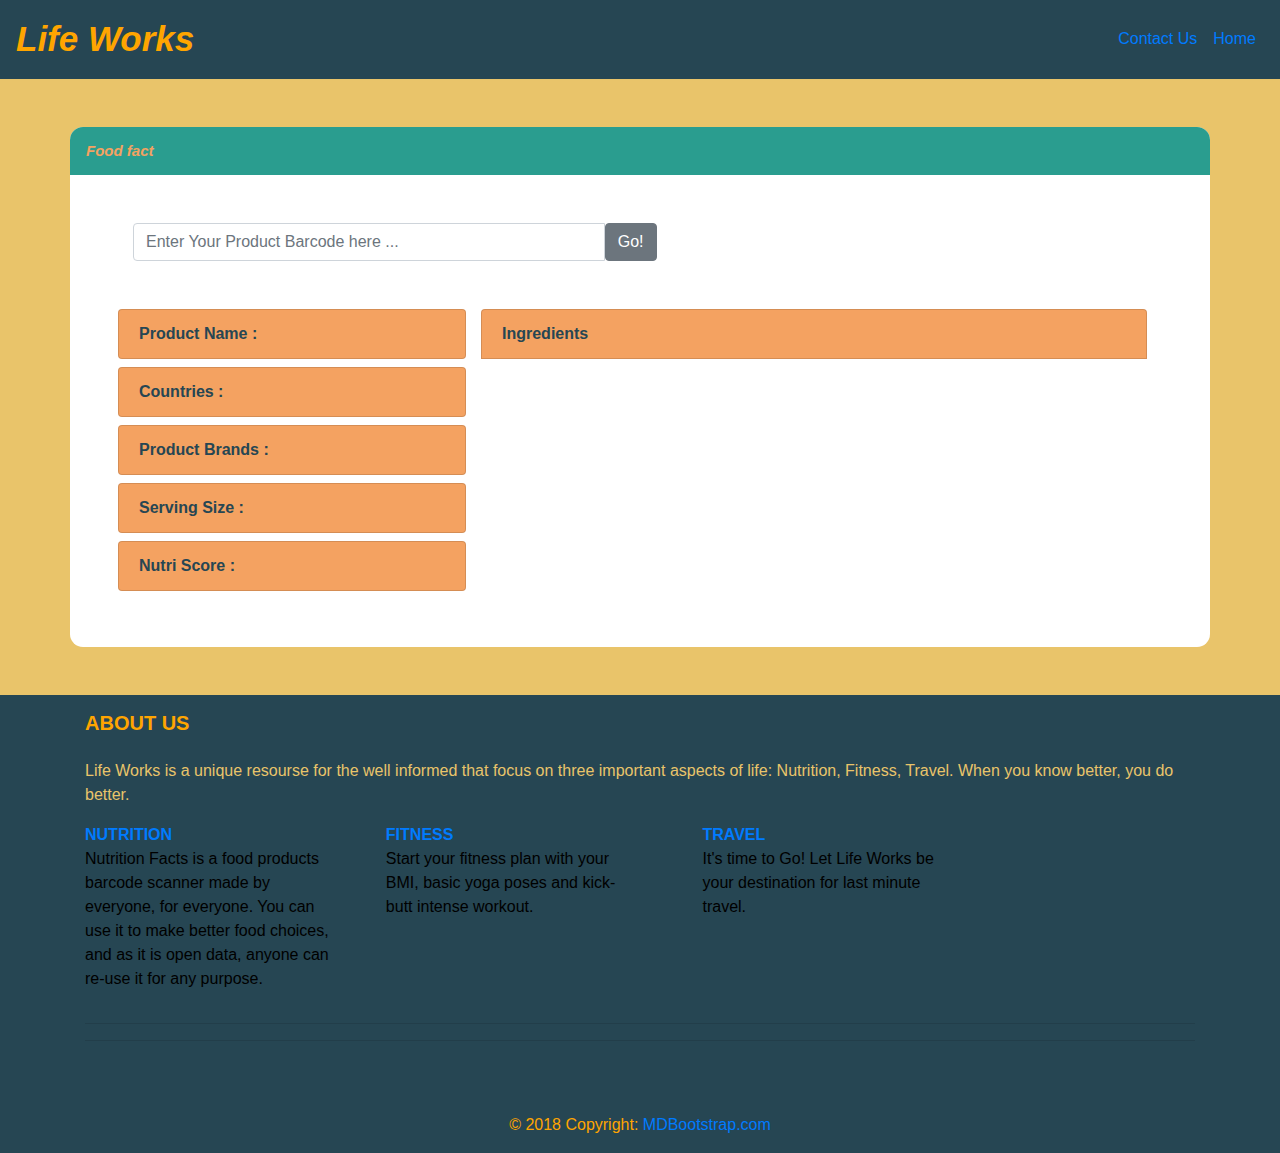
<file: Nutrition.html>
<!DOCTYPE html>
<html lang="en">
<head>
  <meta charset="UTF-8">
  <meta name="viewport" content="width=device-width, initial-scale=1.0">
  <meta http-equiv="X-UA-Compatible" content="ie=edge">
  <title>Document</title>
  <link rel="stylesheet" href="https://maxcdn.bootstrapcdn.com/bootstrap/4.0.0/css/bootstrap.min.css">
  <link rel="stylesheet" href="./assets/css/style.css">
  <script src="https://cdnjs.cloudflare.com/ajax/libs/jquery/3.2.1/jquery.min.js"></script>
</head>
<body id="cardContainer">
    <nav class="navbar sticky-top navbar-fixed-top navbar-expand-lg">
        <a class="navbar-brand">Life Works</a>
        <button class="navbar-toggler" type="button" data-toggle="collapse" data-target="#navbarSupportedContent" aria-controls="navbarSupportedContent" aria-expanded="false" aria-label="Toggle navigation">
          <span class="navbar-toggler-icon"></span>
        </button>
      
        <div class="collapse navbar-collapse my-2 my-lg-0" id="navbarSupportedContent">
          <ul class="navbar-nav ml-auto">
            <li class="nav-item active">
              <a class="nav-link" href="contactUs.html">Contact Us <span class="sr-only">(current)</span></a>
            </li>
            <li class="nav-item">
              <a class="nav-link" href="index.html">Home</a>
            </li>
          </ul>
          <!-- <form class="form-inline my-2 my-lg-0">
            <input class="form-control mr-sm-2" type="text" placeholder="Search" aria-label="Search">
            <button class="btn btn-outline-success my-2 my-sm-0" type="submit">Search</button>
          </form> -->
      </div>
    </nav>



  <div class="container">

    <div class="row my-5">

        <div class = "col-lg-12" id="contactForm">

            <nav id="apiBar" class="navbar navbar-fixed-top navbar-expand-lg">
                <a class="navbar-brand" id=minibar>Food fact  </a>
              
            </nav> 

            <div class="row my-5 ml-5">
              <div class="col-lg-6">
                  <div class="input-group">
                    <input type="text" class="form-control" id="barcodeNum" placeholder="Enter Your Product Barcode here ...">
                    <span class="input-group-btn">
                      <button class="btn btn-secondary" id="barcodeGo" type="button">Go!</button>
                    </span>
                  </div>
              </div>
              <div class="col-lg-6" id="productFinderPlaceholder">
                 
              </div>
            </div>
            <div class="row my-5 ml-5 mr-5">
                
                <div class="col-lg-4">
                    <div class="row">
                      <button type="button" class="list-group-item list-group-item-action buttonStyle" >
                          Product Name : <span class="labelstyle" id="productName"> </span>
                      </button>
                    </div>
                    <div class="row my-2">
                        <button type="button" class="list-group-item list-group-item-action buttonStyle">
                            Countries : <span class="labelstyle" id="productCountry"> </span>
                        </button>
                    </div>
                    <div class="row my-2">
                        <button type="button" class="list-group-item list-group-item-action buttonStyle">
                            Product Brands : <span class="labelstyle" id="productBrands"> </span>
                        </button>
                    </div>
                    <div class="row my-2">
                        <button type="button" class="list-group-item list-group-item-action buttonStyle">
                            Serving Size : <span class="labelstyle" id="productSize"> </span>
                        </button>
                    </div>
                    <div class="row my-2">
                        <button type="button" class="list-group-item list-group-item-action buttonStyle">
                            Nutri Score : <span class="labelstyle" id="productGrade"> </span>
                        </button>
                    </div>
                </div>
                
                <div class="col-lg-8">
                    <button type="button" class="list-group-item list-group-item-action buttonStyle">
                        Ingredients
                    </button>
                    <div class="list-group" id="ingredients"></div>
                </div>
                
            </div>
            

        </div>         

    </div>      

  </div>



  <footer  class="w-100 container-fluid " id="footerBody">
          
      <!--Footer Links-->
    <div class="container text-center text-md-left">
        <div class="row">

            <!--First column-->
            <div class="col-md-12">
              <h5 class="text-uppercase mb-4 mt-3 font-weight-bold">About Us</h5>
              <p class="aboutheader">Life Works is a unique resourse for the well informed that focus on three important aspects of life: Nutrition, Fitness, Travel. When you know better, you do better.</p>
            </div>
           </div> 
      <div class="row">

        <!--First column-->
        <div class="col-md-3">
          <a href="Nutrition.html" <h5 class="text-uppercase mb-4 mt-3 font-weight-bold">Nutrition</h5></a>
          <p id="footerheader">Nutrition Facts is a food products barcode scanner made by everyone, for everyone.                    
              You can use it to make better food choices, and as it is open data, anyone can re-use it for any purpose.</p>
        </div>
        <!--/.First column-->

        <hr class="clearfix w-100 d-md-none">

        <!--Second column-->
        <div class="col-md-3 mx-auto">
          <a href="Fitness.html" <h5 class="text-uppercase mb-4 mt-3 font-weight-bold">Fitness</h5></a>
          <p id="footerheader">Start your fitness plan with your BMI, basic yoga poses and kick-butt intense workout.</p>
        </div>
        <!--/.Second column-->

        <hr class="clearfix w-100 d-md-none">

        <!--Third column-->
        <div class="col-md-3 mx-auto">
          <a href="Travel.html" <h5 class="text-uppercase mb-4 mt-3 font-weight-bold">Travel</h5></a>
          <p id="footerheader">It's time to Go! Let Life Works be your destination for last minute travel.</p>
        </div>
        <!--/.Third column-->

        <hr class="clearfix w-100 d-md-none">

        <!--Fourth column-->
        <div class="col-md-2 mx-auto">
          <!--<h5 class="text-uppercase mb-4 mt-3 font-weight-bold">Links</h5>
          <ul class="list-unstyled">
            <li>
              <a href="#!">Link 1</a>
            </li>
            <li>
              <a href="#!">Link 2</a>
            </li>
            <li>
              <a href="#!">Link 3</a>
            </li>
            <li>
              <a href="#!">Link 4</a>
            </li>
          </ul>
        </div>
        <!--/.Fourth column-->
      </div>
    </div>
    <!--/.Footer Links-->

    <hr>

    <!--Call to action-->
    <!--<div class="text-center py-3">
      <ul class="list-unstyled list-inline mb-0">
        <li class="list-inline-item">
          <h5 class="mb-1">Register for free</h5>
        </li>
        <li class="list-inline-item">
          <a href="#!" class="btn btn-danger btn-rounded">Sign up!</a>
        </li>
      </ul>
    </div>
    <!-/.Call to action-->

    <hr>

    <!--Social buttons-->
    <div class="text-center">
      <ul class="list-unstyled list-inline">
        <li class="list-inline-item">
          <a class="btn-floating btn-sm btn-fb mx-1">
            <i class="fab fa-facebook-f"> </i>
          </a>
        </li>
        <li class="list-inline-item">
          <a class="btn-floating btn-sm btn-tw mx-1">
            <i class="fab fa-twitter"> </i>
          </a>
        </li>
        <li class="list-inline-item">
          <a class="btn-floating btn-sm btn-gplus mx-1">
            <i class="fab fa-google-plus"> </i>
          </a>
        </li>
        <li class="list-inline-item">
          <a class="btn-floating btn-sm btn-li mx-1">
            <i class="fab fa-linkedin"> </i>

          </a>
        </li>
        <li class="list-inline-item">
          <a class="btn-floating btn-sm btn-dribbble mx-1">
            <i class="fab fa-dribbble"> </i>
          </a>
        </li>
      </ul>
    </div>
    <!--/.Social buttons-->

    <!--Copyright-->
    <div class="footer-copyright py-3 text-center">
      © 2018 Copyright:
      <a href="https://mdbootstrap.com/material-design-for-bootstrap/"> MDBootstrap.com </a>
    </div>
    <!--/.Copyright-->

  </footer>

  <script src="./Nutrition.js"></script>

</body>

</html>
</file>
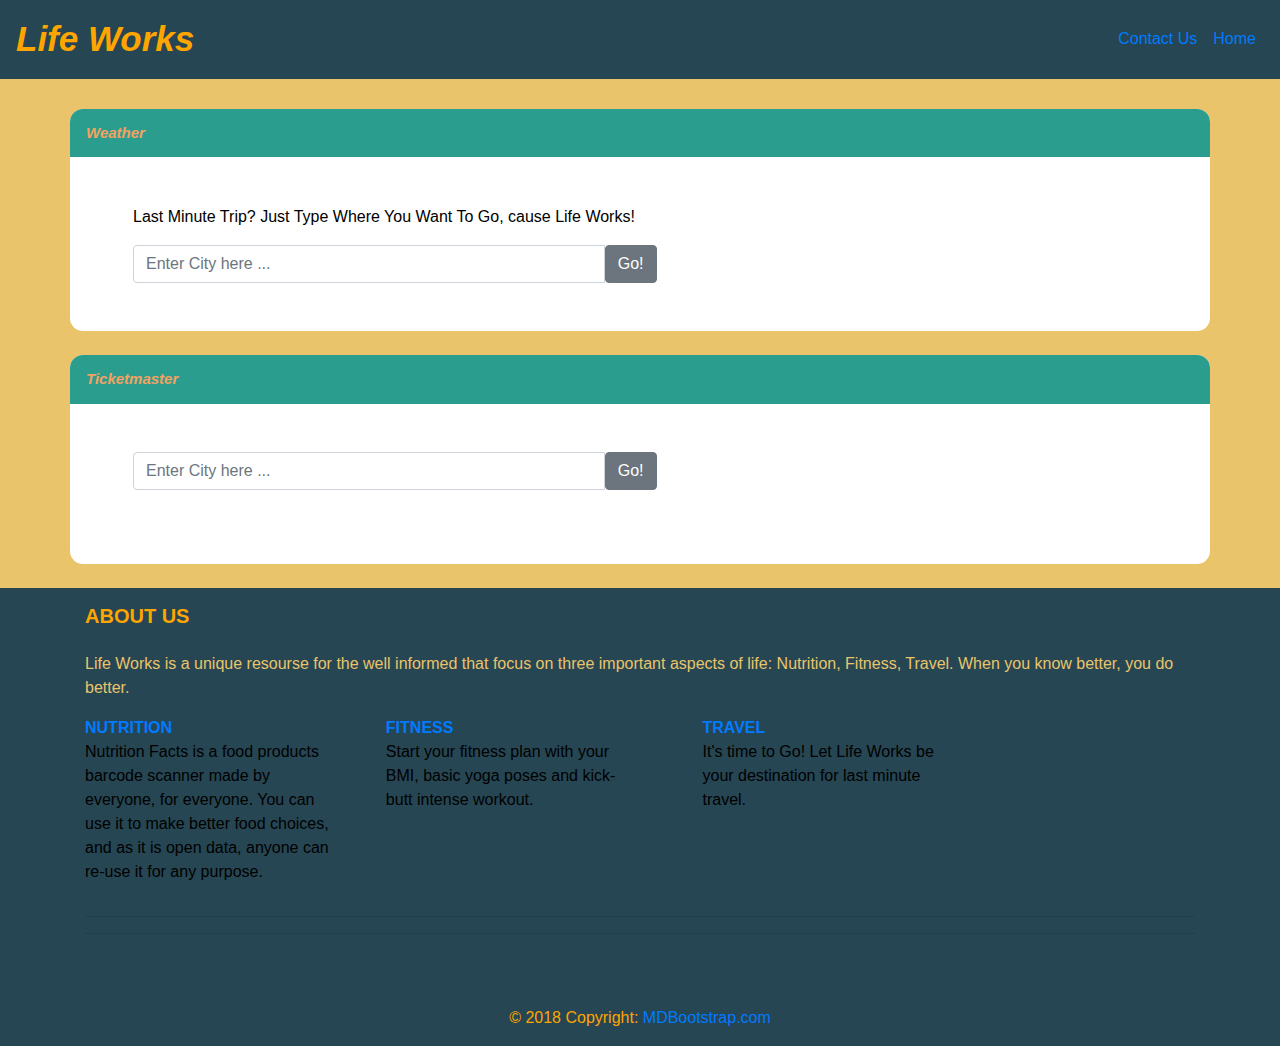
<file: Travel.html>
<!DOCTYPE html>
<html lang="en">
<head>
  <meta charset="UTF-8">
  <meta name="viewport" content="width=device-width, initial-scale=1.0">
  <meta http-equiv="X-UA-Compatible" content="ie=edge">
  <title>Document</title>
  <link rel="stylesheet" href="https://maxcdn.bootstrapcdn.com/bootstrap/4.0.0/css/bootstrap.min.css">
  <link rel="stylesheet" href="./assets/css/style.css">
  <script src="https://cdnjs.cloudflare.com/ajax/libs/jquery/3.2.1/jquery.min.js"></script>
  <script src="https://cdnjs.cloudflare.com/ajax/libs/jquery/3.2.1/jquery.min.js"></script>
</head>
<body id="cardContainer">
    <nav class="navbar sticky-top navbar-fixed-top navbar-expand-lg">
        <a class="navbar-brand">Life Works</a>
        <button class="navbar-toggler" type="button" data-toggle="collapse" data-target="#navbarSupportedContent" aria-controls="navbarSupportedContent" aria-expanded="false" aria-label="Toggle navigation">
          <span class="navbar-toggler-icon"></span>
        </button>
      
        <div class="collapse navbar-collapse my-2 my-lg-0" id="navbarSupportedContent">
          <ul class="navbar-nav ml-auto">
            <li class="nav-item active">
              <a class="nav-link" href="contactUs.html">Contact Us <span class="sr-only">(current)</span></a>
            </li>
            <li class="nav-item">
              <a class="nav-link" href="index.html">Home</a>
            </li>
          </ul>
          <!-- <form class="form-inline my-2 my-lg-0">
            <input class="form-control mr-sm-2" type="text" placeholder="Search" aria-label="Search">
            <button class="btn btn-outline-success my-2 my-sm-0" type="submit">Search</button>
          </form> -->
      </div>
    </nav>

  <div class="container">
    <!-- <div class="row">
      <div class = "col-lg-12">
        <nav id="apiBar" class="navbar navbar-fixed-top navbar-expand-lg">
            <a class="navbar-brand" id=minibar>Weather</a>
          
        </nav> 
        <p id= "weatherP">
          <form id="weatherForm">
            <label for="cityInput">Enter City</label>
            <input type="text" id="cityInput"><br>
            <input id="selectCity" type="submit" value="GO!">
          </form>
        </p>
      </div>    
    </div> -->
    <div class="row">
        <div class = "col-lg-12" id="contactForm">
          <nav id="apiBar" class="navbar navbar-fixed-top navbar-expand-lg">
              <a class="navbar-brand" id=minibar>Weather  </a>
            
          </nav>
          <div class="row my-5 ml-5">
            <div class="col-lg-6">
              <p>Last Minute Trip? Just Type Where You Want To Go, cause Life Works!</p>
                <div class="input-group">
                  <input type="text" id="cityInput" class="form-control" placeholder="Enter City here ...">
                  <span class="input-group-btn">
                    <button class="btn btn-secondary" id="selectCity" type="button">Go!</button>
                  </span>
                </div>
              </div>
          </div>
          <p id="weatherP"></p>
        </div>    
      </div>
    <br>
    <div class="row">
        <div class = "col-lg-12" id="contactForm">
            <nav id="apiBar" class="navbar navbar-fixed-top navbar-expand-lg">
                <a class="navbar-brand" id=minibar>Ticketmaster</a>
               
            </nav> 
            <div class="row my-5 ml-5">
                <div class="col-lg-6">
                    <div class="input-group">
                      <input type="text" id="eventInput" class="form-control" placeholder="Enter City here ...">
                      <span class="input-group-btn">
                        <button class="btn btn-secondary" id="eventCity" type="button">Go!</button>
                      </span>
                    </div>
                  </div>
              </div>
             <div id="formPadding"> 
               <p id="eventP"></p>
              </div>
          </div>    
    </div>
    <!-- <br>
    <div class="row">
        <div class = "col-lg-12">
            <nav id="apiBar" class="navbar navbar-fixed-top navbar-expand-lg">
                <a class="navbar-brand" id=minibar>Flight</a>
               
            </nav> 
            <p>   Your API information goes in here!</p>
          </div>    
    </div> -->
  </div>
  <br>

  <footer class="w-100 container-fluid " id="footerBody">

      <!--Footer Links-->
      <div class="container text-center text-md-left">
          <div class="row">
  
              <!--First column-->
              <div class="col-md-12">
                <h5 class="text-uppercase mb-4 mt-3 font-weight-bold">About Us</h5>
                <p class="aboutheader">Life Works is a unique resourse for the well informed that focus on three important aspects of life: Nutrition, Fitness, Travel. When you know better, you do better.</p>
              </div>
             </div> 
        <div class="row">
  
          <!--First column-->
          <div class="col-md-3">
            <a href="Nutrition.html" <h5 class="text-uppercase mb-4 mt-3 font-weight-bold">Nutrition</h5></a>
            <p id="footerheader">Nutrition Facts is a food products barcode scanner made by everyone, for everyone.                    
                You can use it to make better food choices, and as it is open data, anyone can re-use it for any purpose.</p>
          </div>
          <!--/.First column-->
  
          <hr class="clearfix w-100 d-md-none">
  
          <!--Second column-->
          <div class="col-md-3 mx-auto">
            <a href="Fitness.html" <h5 class="text-uppercase mb-4 mt-3 font-weight-bold">Fitness</h5></a>
            <p id="footerheader">Start your fitness plan with your BMI, basic yoga poses and kick-butt intense workout.</p>
          </div>
          <!--/.Second column-->
  
          <hr class="clearfix w-100 d-md-none">
  
          <!--Third column-->
          <div class="col-md-3 mx-auto">
            <a href="Travel.html" <h5 class="text-uppercase mb-4 mt-3 font-weight-bold">Travel</h5></a>
            <p id="footerheader">It's time to Go! Let Life Works be your destination for last minute travel.</p>
          </div>
          <!--/.Third column-->
  
          <hr class="clearfix w-100 d-md-none">
  
          <!--Fourth column-->
          <div class="col-md-2 mx-auto">
            <!--<h5 class="text-uppercase mb-4 mt-3 font-weight-bold">Links</h5>
            <ul class="list-unstyled">
              <li>
                <a href="#!">Link 1</a>
              </li>
              <li>
                <a href="#!">Link 2</a>
              </li>
              <li>
                <a href="#!">Link 3</a>
              </li>
              <li>
                <a href="#!">Link 4</a>
              </li>
            </ul>
          </div>
          <!--/.Fourth column-->
        </div>
      </div>
      <!--/.Footer Links-->
  
      <hr>
  
      <!--Call to action-->
      <!--<div class="text-center py-3">
        <ul class="list-unstyled list-inline mb-0">
          <li class="list-inline-item">
            <h5 class="mb-1">Register for free</h5>
          </li>
          <li class="list-inline-item">
            <a href="#!" class="btn btn-danger btn-rounded">Sign up!</a>
          </li>
        </ul>
      </div>
      <!-/.Call to action-->
  
      <hr>
  
      <!--Social buttons-->
      <div class="text-center">
        <ul class="list-unstyled list-inline">
          <li class="list-inline-item">
            <a class="btn-floating btn-sm btn-fb mx-1">
              <i class="fab fa-facebook-f"> </i>
            </a>
          </li>
          <li class="list-inline-item">
            <a class="btn-floating btn-sm btn-tw mx-1">
              <i class="fab fa-twitter"> </i>
            </a>
          </li>
          <li class="list-inline-item">
            <a class="btn-floating btn-sm btn-gplus mx-1">
              <i class="fab fa-google-plus"> </i>
            </a>
          </li>
          <li class="list-inline-item">
            <a class="btn-floating btn-sm btn-li mx-1">
              <i class="fab fa-linkedin"> </i>
  
            </a>
          </li>
          <li class="list-inline-item">
            <a class="btn-floating btn-sm btn-dribbble mx-1">
              <i class="fab fa-dribbble"> </i>
            </a>
          </li>
        </ul>
      </div>
      <!--/.Social buttons-->
  
      <!--Copyright-->
      <div class="footer-copyright py-3 text-center">
        © 2018 Copyright:
        <a href="https://mdbootstrap.com/material-design-for-bootstrap/"> MDBootstrap.com </a>
      </div>
      <!--/.Copyright-->
  
    </footer>
  
  <script src="./assets/Javascript/travel.js"></script>
  <script src="./assets/Javascript/event.js"></script>
</body>
</html>
</file>
<file: assets/css/style.css>
body {
  height: 100%;
  color:orange;
}

p{
  color: black;
}

nav {
  background-color: #264653;
  margin-bottom: 30px;
}

.navbar-brand {
  Color: #f4a261;
  font-style: oblique;
  font-weight: 900;
  font-size: 35px;
}


#minibar {
  Color: #f4a261;
  font-style: oblique;
  font-weight: 900;
  font-size: 15px;
  text-align: center;
}

#apiBar {
  background-color: #2a9d8f;
  border-top-left-radius: 13px;
  border-top-right-radius: 13px;
}

.col-lg-12 {
  background-color: white; 
  padding: 0%
}

#footerBody{
  background-color: #264653;
}
#cardContainer{
  background-color: #e9c46a;
}

.carousel-item {
  align-items: center;
}
.carousel-caption  {
  color: #2a9d8f;
  font-weight: bolder;
}
.w-75 {
  display: inline-block;
  margin: 0 auto;
  width: 50%;
}
.calculateBMI {
  background-color: #2a9d8f
}
.clearBMI {
  background-color: #2a9d8f;
}
.aboutheader {
  color: #e9c46a;
}



.tempInfo{
  text-align: center;
  text-decoration-line: underline;
  Color: #f4a261;
  font-style: oblique;
  font-weight: 700;
}

.nameCity{
  text-align: center;
  color:#264653;
  font-weight: 900;
  font-style: oblique;
}


.buttonStyle{
  background-color:#f4a261;
  color: #264653;
  font-weight: bolder;
}

.labelstyle{
  color:white
}

#contactForm{
  background-color: white;
  padding: 0%;
  border-radius: 13px;
}

#formPadding{
  padding:5px;
}

#formSubmit{
  margin: 5px;
  float: right;
}

.event-info{
  padding:5px;
  text-align: center;
  Color: #f4a261;
  font-style: oblique;
  font-weight: 700;
}
</file>
